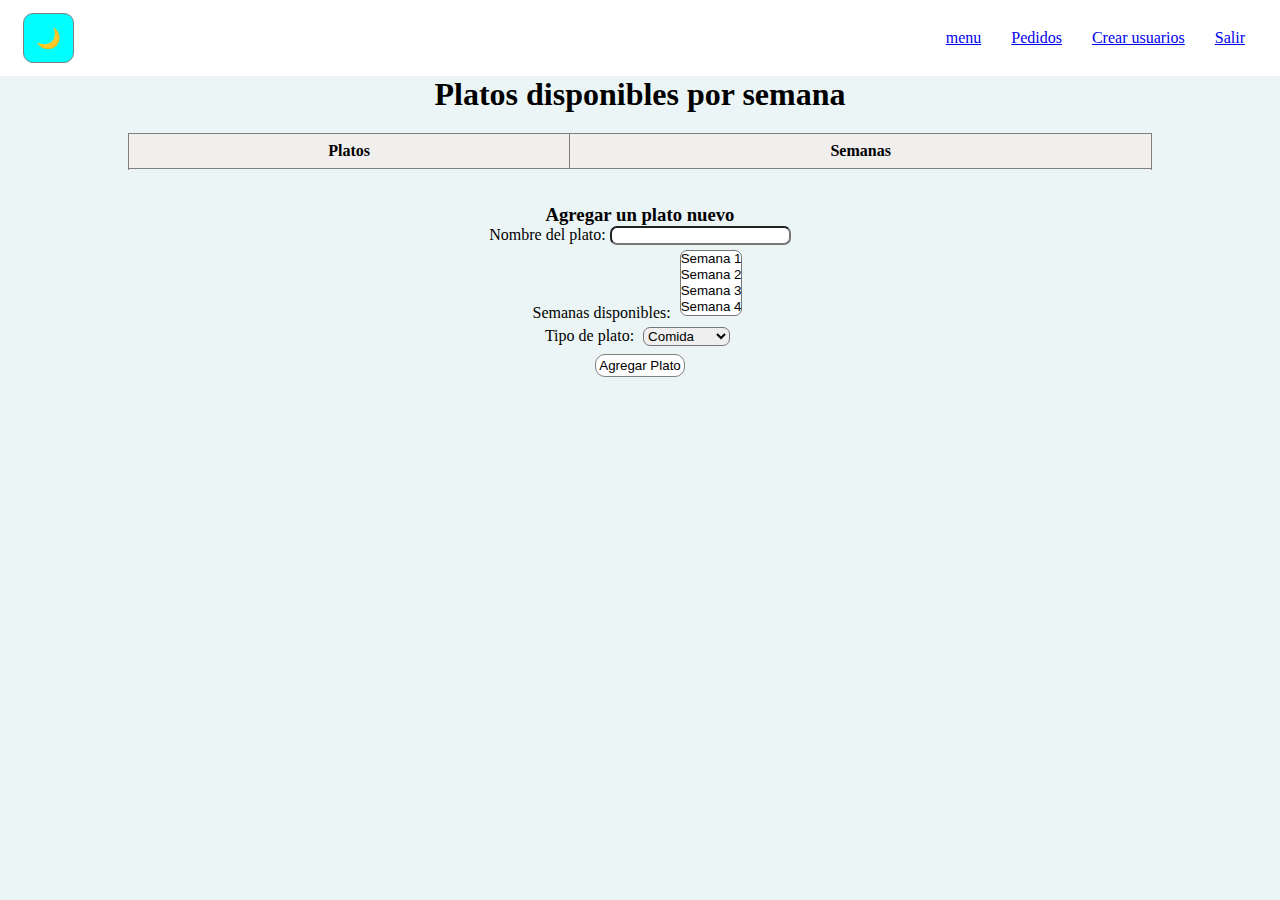
<file: index.html>
<!DOCTYPE html>
<html lang="en">
<head>
    <meta charset="UTF-8">
    <meta name="viewport" content="width=device-width, initial-scale=1.0">
    <link rel="stylesheet" href="estilos.css">
    <title>Menu viandas</title>
</head>
<body>
    <nav>
        <div class="cambiarTema">
            <button class="temaOscuro">🌙</button>
        </div>
        <div class="paginas">
            <ul>
                <li><a href="#">menu</a></li>
                <li><a href="pages/pedidos.html">Pedidos</a></li>
                <li><a href="pages/crearUsuario.html">Crear usuarios</a></li>
                <li><a href="pages/login.html">Salir</a></li>
            </ul>
        </div>
    </nav>

    <h1>Platos disponibles por semana</h1>
    <table id="menuTabla">
        <thead>
            <tr>
                <th class="nombrePlato">Platos</th>
                <th class="nombrePlato">Semanas</th>
            </tr>
        </thead>
        <tbody>
            <tr>
                
            </tr>
            <tr>
                
            </tr>
        </tbody>
    </table>

<div class="agregarEliminarEditar" id="agregarEliminarEditar">
    <form id="agregarPlatoForm">
        <h3 id="agregarEditar">Agregar un plato nuevo</h3>
        <label for="nombrePlato">Nombre del plato:</label>
        <input type="text" id="nombrePlato" name="nombrePlato" required>
        <br>
        <label for="semanasDisponibles">Semanas disponibles:</label>
        <select id="semanasDisponibles" name="semanasDisponibles" multiple required>
            <option value="1">Semana 1</option>
            <option value="2">Semana 2</option>
            <option value="3">Semana 3</option>
            <option value="4">Semana 4</option>
        </select>
        <br>
        <label for="tipoPlato">Tipo de plato:</label>
        <select id="tipoPlato" name="tipoPlato" required>
            <option value="comida">Comida</option>
            <option value="guarnicion">Guarnición</option>
        </select>
        <br>
        <button type="submit">Agregar Plato</button>
    </form>

    
</div>
    <script src="main.js"></script>
</body>
</html>
</file>
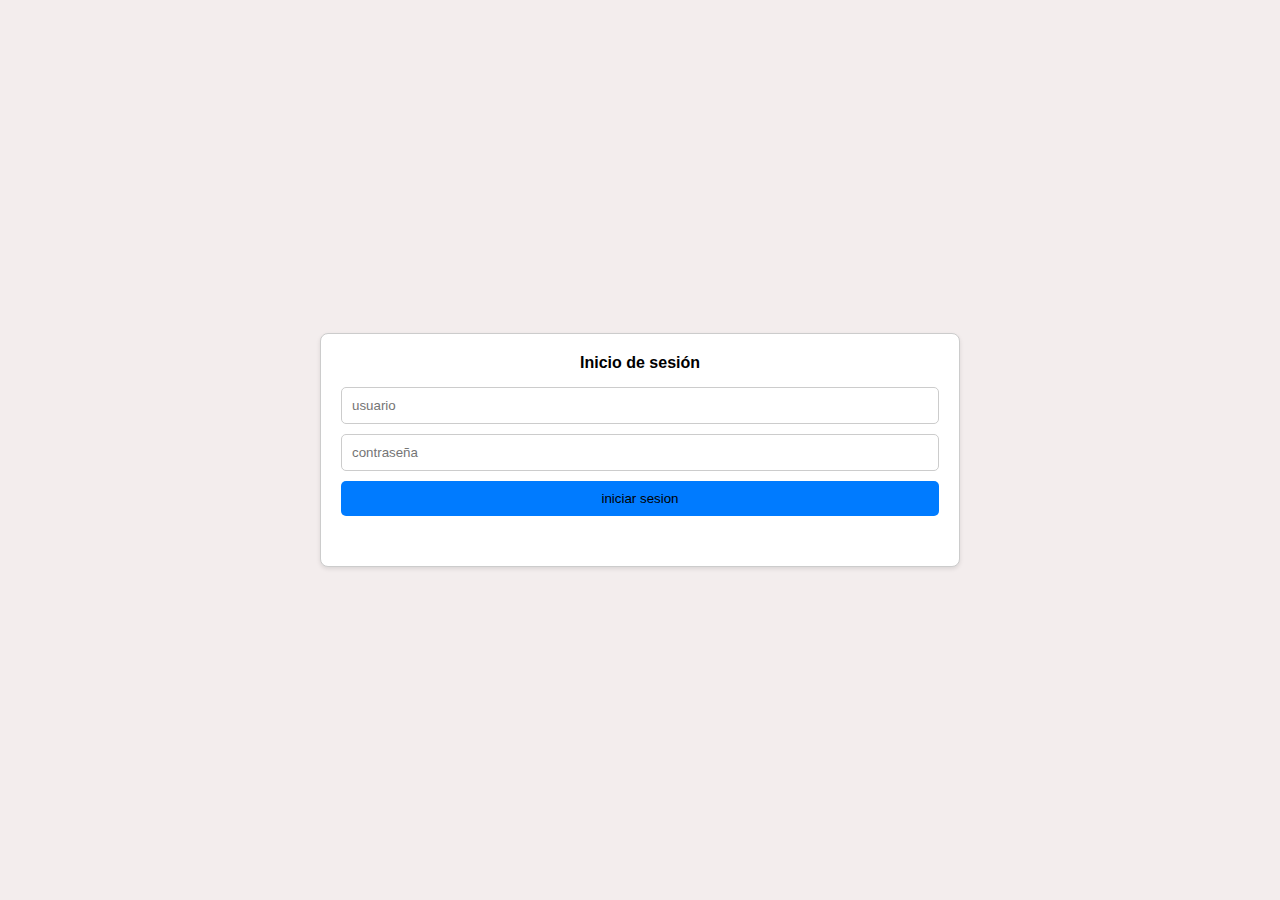
<file: pages/login.html>
<!DOCTYPE html>
<html lang="en">
<head>
    <meta charset="UTF-8">
    <meta name="viewport" content="width=device-width, initial-scale=1.0">
    <link rel="stylesheet" href="../estilos/login.css">
    <title>login</title>
</head>
<body>
    

    <div class="contenedorForm">
        <form action="" class="formLogin">
            <label class="labelLogin">Inicio de sesión</label>
            <input class="inputLogin" type="text" name="usuario" id="usuario" placeholder="usuario">

            <input class="inputLogin" type="password" name="contrasena" id="contrasena" placeholder="contraseña">

            <button type="submit" class="buttonLogin">iniciar sesion</button>
            <p id="error"></p>
        </form>
    </div>

    <script src="../js/login.js"></script>
</body>
</html>
</file>
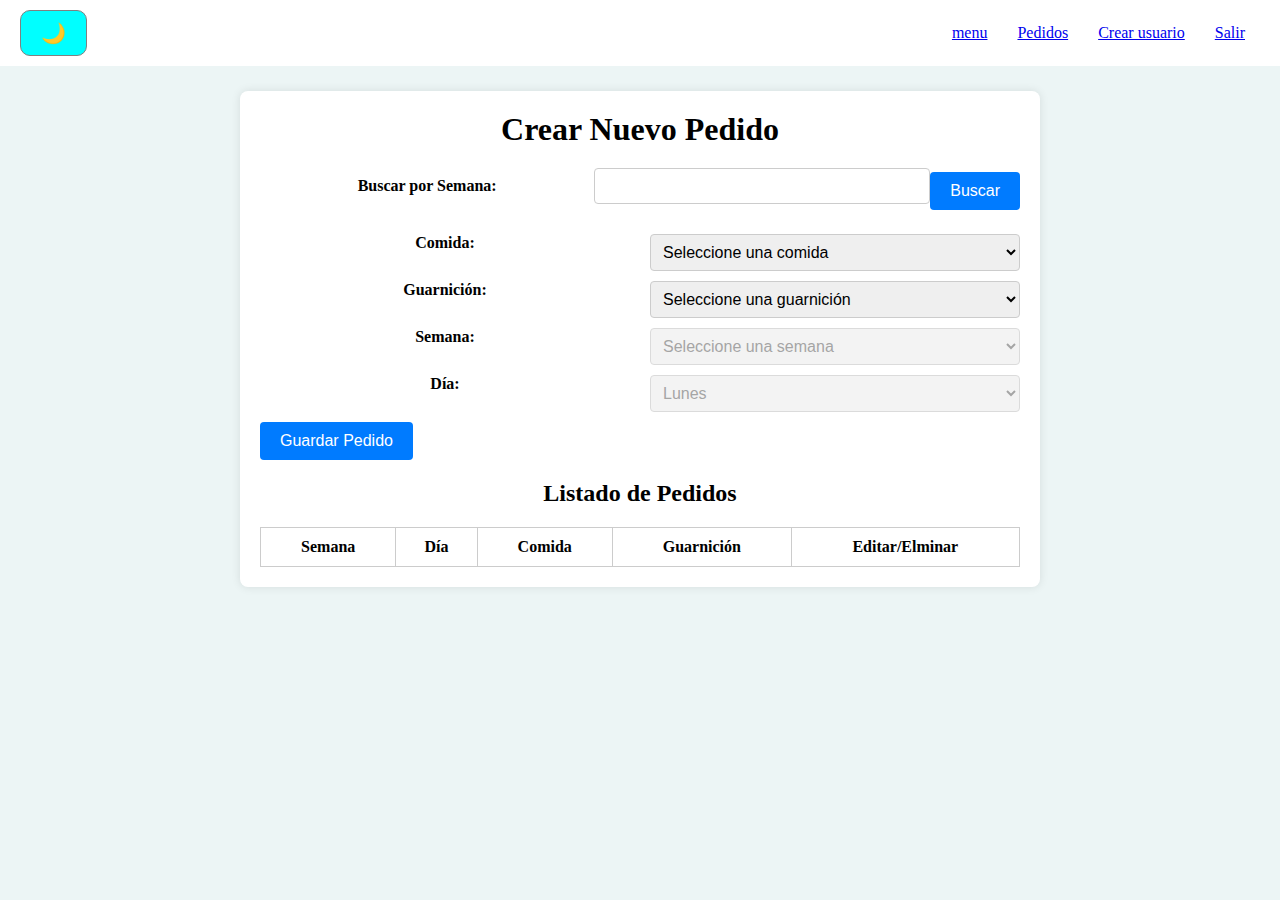
<file: pages/pedidos.html>
<!DOCTYPE html>
<html lang="es">
<head>
  <meta charset="UTF-8">
  <meta name="viewport" content="width=device-width, initial-scale=1.0">
  <title>ABM Pedido</title>
  <link rel="stylesheet" href="../estilos/pedidos.css">
</head>
<body>
    <nav>
        <div class="cambiarTema">
            <button class="temaOscuro">🌙</button>
        </div>
        <div class="paginas">
            <ul>
                <li><a href="../index.html">menu</a></li>
                <li ><a href="#">Pedidos</a></li>
                <li><a href="crearUsuario.html">Crear usuario</a></li>
                <li><a href="login.html">Salir</a></li>
            </ul>
        </div>
    </nav>

    <div class="container">
        <h1>Crear Nuevo Pedido</h1>
        <div class="busqueda">
            <label for="buscarSemana">Buscar por Semana:</label>
            <input type="number" id="buscarSemana" min="1" max="4">
            <button id="buscarPedido">Buscar</button>
        </div>
        <div class="formulario">
            
            <label for="comida">Comida:</label>
            <select id="comida">
                <option value="">Seleccione una comida</option>
            </select>

            <label for="guarnicion">Guarnición:</label>
            <select id="guarnicion">
                <option value="">Seleccione una guarnición</option>
            </select>

            <label for="semana">Semana:</label>
            <select id="semana">
                <option value="">Seleccione una semana</option>
            </select>

            <label for="dia">Día:</label>
            <select id="dia">
                <option value="">Seleccione un día</option>
            </select>

            <button id="guardarPedido">Guardar Pedido</button>
        </div>

        <h2>Listado de Pedidos</h2>
        <table id="tablaPedidos">
            <thead>
                <tr>
                    <th>Semana</th>
                    <th>Día</th>
                    <th>Comida</th>
                    <th>Guarnición</th>
                    <th>Editar/Elminar</th>
                </tr>
            </thead>
            <tbody>
            </tbody>
        </table>
    </div>

  <script src="../js/pedidos.js"></script>
</body>
</html>
</file>
<file: estilos.css>
*{
    margin: 0;
    padding: 0;
    box-sizing: border-box;
}

body{
    background-color: rgb(236, 245, 245);
    color: black;
    text-align: center;
}

nav {
    background-color: #ffffff;
    color: rgb(0, 0, 0);
    display: flex;
    justify-content: space-between;
    align-items: center;
    padding: 10px 20px;
}

.cambiarTema {
    display: flex;
    align-items: center;
}

.temaOscuro {
    background-color: aqua;
    border: grey solid 1px;
    border-radius: 10px;
    color: white;
    font-size: 20px;
    cursor: pointer;
    transition: 0.5s;
    padding: 12px;
}

.temaOscuro:hover {
    background-color: aqua;
    transform: scale(1.2);
    border-radius: 5px;
}

.paginas ul {
    list-style: none;
    display: flex;
    margin: 0;
    padding: 0;
}

.paginas li {
    margin: 0 15px;
    cursor: pointer;
    transition: 0.5s;
}

.paginas li:hover {
    background-color: #f2f2f2;
    transform: scale(1.2);
    border-radius: 5px;
}

/* Estilos para la tanla */

h1 {
    text-align: center;
}

table {
    width: 80%;
    border-collapse: collapse;
    margin: 20px auto;
    background-color: #fff;
    border: 1px solid gray;
    border-radius: 8px;
}

th, td {
    padding: 8px;
    text-align: center;
    border-bottom: 1px solid #ddd;
    border-right:1px solid gray ;
}

th {
    background-color: #f1eeee;
}

.disponible {
    background-color: yellow;
    color: black;
    max-width: 50px;
}

#agregarPlatoForm{
    padding: 15px;
}


select{
    margin: 5px;
    border-radius: 7px;
}
input{
border-radius: 7px;
}

button{
    padding: 3px;
    margin: 3px;
    background-color: white;
    border: 1px solid gray;
    border-radius: 10px;
    transition: 0.2s;
}

button:hover{
    transform: scale(1.05);
    padding: 2px;
}
</file>
<file: estilos/login.css>
* {
    margin: 0;
    padding: 0;
    box-sizing: border-box;
}

body {
    display: flex;
    margin: 0;
    justify-content: center;
    align-items: center;
    height: 100vh;
    font-family: Arial, sans-serif;
    background-color: #f3eded;
}

.contenedorForm {
    display: flex;
    justify-content: center;
    align-items: center;
    flex-direction: column;
    width: 50%;
    min-width: 300px;
    height: auto;
    border: 1px solid #ccc;
    border-radius: 8px;
    background-color: #fff;
    padding: 20px;
    box-shadow: 0 2px 4px rgba(0, 0, 0, 0.1);
}

.formLogin {
    display: flex;
    flex-direction: column;
    align-items: center;
    width: 100%;
}

.formLogin label {
    margin-bottom: 5px;
}

.labelLogin{
    padding-bottom: 10px;
    font-weight: bolder;
}

.inputLogin {
    width: 100%;
    padding: 10px;
    margin-bottom: 30px;
    margin-bottom: 10px;
    border: 1px solid #ccc;
    border-radius: 5px;
}

.buttonLogin {
    width: 100%;
    padding: 10px;
    background-color: #007bff;
    border: none;
    border-radius: 5px;
    cursor: pointer;
    transition: background-color 0.3s;
}

.buttonLogin a{
    text-decoration: none;
    color: #fff;
}

.buttonLogin:hover {
    background-color: #266bb6;
}

.inputError{
    width: 100%;
    padding: 10px;
    margin-bottom: 30px;
    margin-bottom: 10px;
    border: 1px solid red;
    border-radius: 5px;
}

#error{
    padding: 15px;
    color: red;
}
</file>
<file: estilos/pedidos.css>
* {
    margin: 0;
    padding: 0;
    box-sizing: border-box;
}

body {
    background-color: rgb(236, 245, 245);
    text-align: center;
}

nav {
    background-color: #ffffff;
    color: rgb(0, 0, 0);
    display: flex;
    justify-content: space-between;
    align-items: center;
    padding: 10px 20px;
}

.cambiarTema {
    display: flex;
    align-items: center;
}

.temaOscuro {
    background-color: aqua;
    border: grey solid 1px;
    border-radius: 10px;
    color: white;
    font-size: 20px;
    cursor: pointer;
    transition: 0.5s;
}

.temaOscuro:hover {
    background-color: aqua;
    transform: scale(1.2);
    border-radius: 5px;
}

.paginas ul {
    list-style: none;
    display: flex;
    margin: 0;
    padding: 0;
}

.paginas li {
    margin: 0 15px;
    cursor: pointer;
    transition: 0.5s;
}

.paginas li:hover {
    background-color: #f2f2f2;
    transform: scale(1.2);
    border-radius: 5px;
}

.container {
    max-width: 800px;
    margin: 25px auto;
    background-color: #fff;
    padding: 20px;
    border-radius: 8px;
    box-shadow: 0 0 10px rgba(0, 0, 0, 0.1);
}

h1, h2 {
    text-align: center;
    margin-bottom: 20px;
}

.formulario {
    display: flex;
    flex-wrap: wrap;
    justify-content: space-between;
    margin-bottom: 20px;
}

label, select, input {
    width: calc(50% - 10px);
    margin-bottom: 10px;
}

label {
    font-weight: bold;
}

select, input {
    padding: 8px;
    font-size: 16px;
    border: 1px solid #ccc;
    border-radius: 4px;
}

button {
    padding: 10px 20px;
    font-size: 16px;
    border: none;
    border-radius: 4px;
    background-color: #007bff;
    color: white;
    cursor: pointer;
    transition: background-color 0.3s;
}

button:hover {
    background-color: #0056b3;
}

table {
    width: 100%;
    border-collapse: collapse;
    margin-top: 20px;
}

table, th, td {
    border: 1px solid #ccc;
}

th, td {
    padding: 10px;
    text-align: center;
}

.busqueda {
    display: flex;
    justify-content: center;
    align-items: center;
    margin-bottom: 20px;
}

.eliminar{
    margin-top: 5px;
}
</file>
